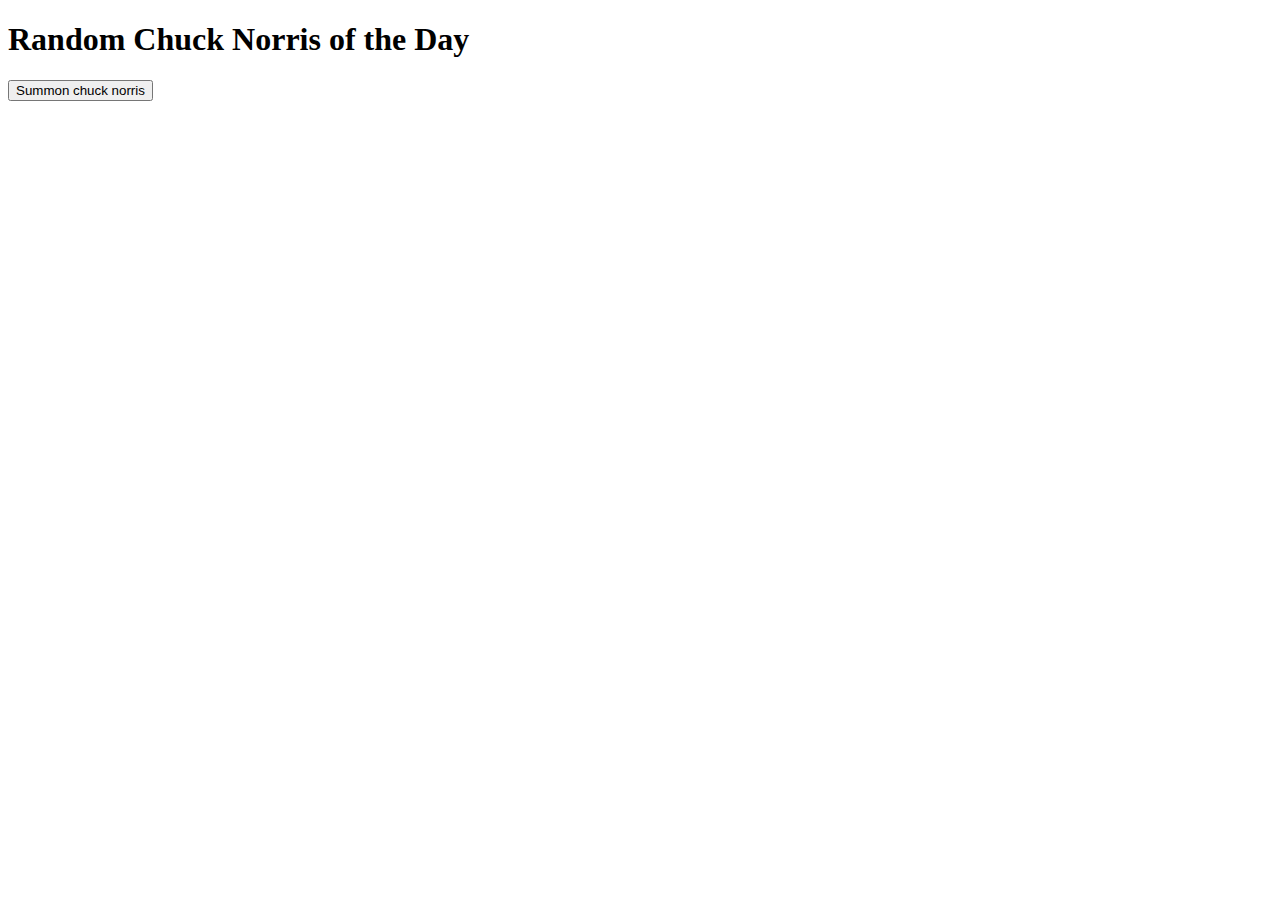
<file: 34-chuck-norris/index.html>
<!DOCTYPE html>
<html lang="en">
<head>
	<meta charset="UTF-8">
	<meta http-equiv="X-UA-Compatible" content="IE=edge">
	<meta name="viewport" content="width=device-width, initial-scale=1.0">
	<title>34-chuck-norris</title>

	<!-- Bootstrap 5.2 -->
	<link href="https://cdn.jsdelivr.net/npm/bootstrap@5.2.2/dist/css/bootstrap.min.css" rel="stylesheet" integrity="sha384-Zenh87qX5JnK2Jl0vWa8Ck2rdkQ2Bzep5IDxbcnCeuOxjzrPF/et3URy9Bv1WTRi" crossorigin="anonymous">

	<!-- Styles -->
	<link rel="stylesheet" href="style.css">
</head>

<body class="bg-dark text-white">
	<div id="app" class="container my-3 text-center">
		<h1 class="mb-5">Random Chuck Norris of the Day</h1>

		<button id="getJokeBtn">Summon chuck norris</button>

		<div class="mx-auto w-75">
			<p id="joke"></p>
			<p id="joke2"></p>
			<p id="joke3"></p>
			<p id="joke4"></p>
			<p id="joke5"></p>
		</div>
	</div>

	<!-- Script -->
	<script src="script.js"></script>
</body>
</html>
</file>
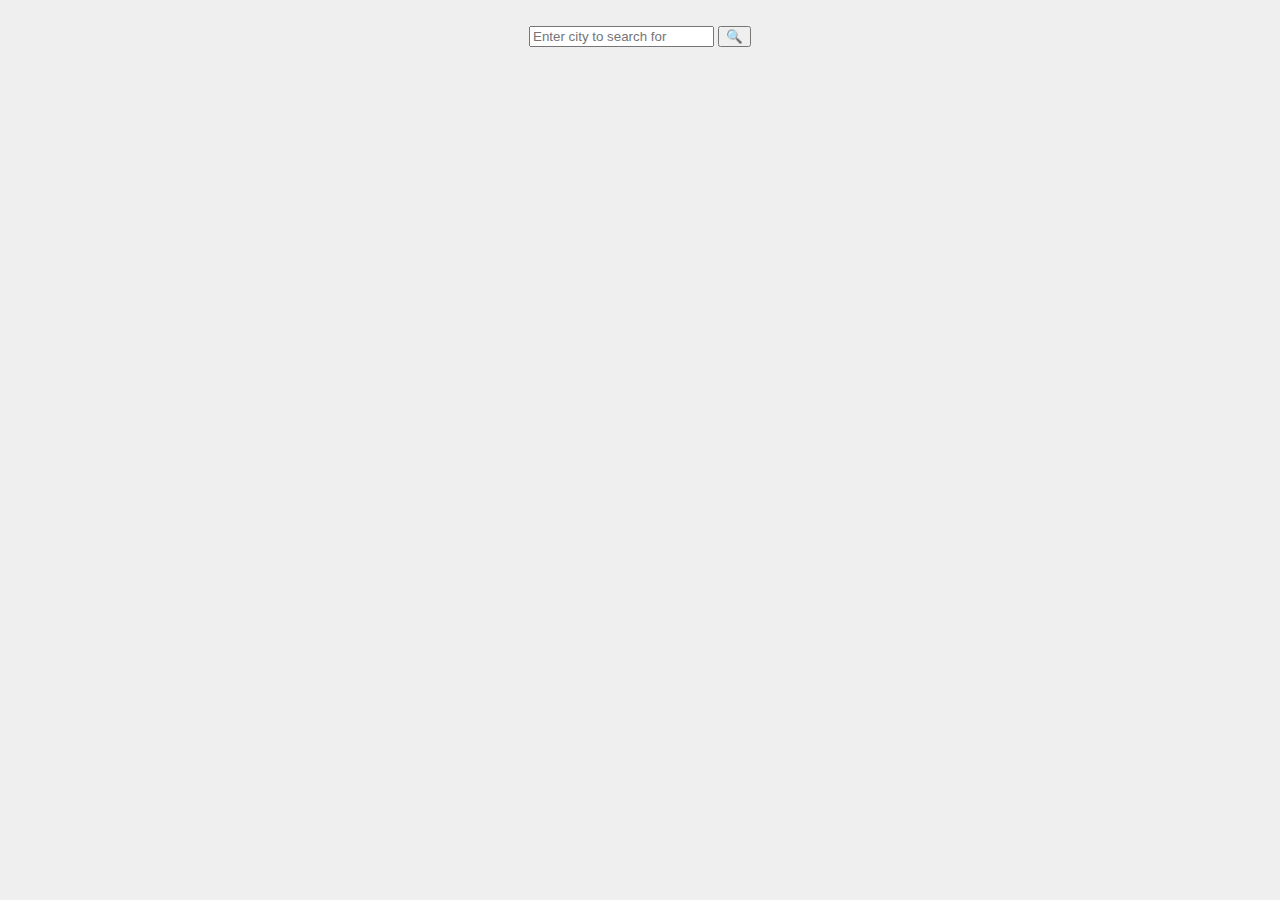
<file: 36-weather-app/index.html>
<!DOCTYPE html>
<html lang="en">
<head>
	<meta charset="UTF-8">
	<meta http-equiv="X-UA-Compatible" content="IE=edge">
	<meta name="viewport" content="width=device-width, initial-scale=1.0">
	<title>36-weather-app</title>

	<!-- Bootstrap 5.2 -->
	<link href="https://cdn.jsdelivr.net/npm/bootstrap@5.2.2/dist/css/bootstrap.min.css" rel="stylesheet" integrity="sha384-Zenh87qX5JnK2Jl0vWa8Ck2rdkQ2Bzep5IDxbcnCeuOxjzrPF/et3URy9Bv1WTRi" crossorigin="anonymous">

	<!-- Styles -->
	<link rel="stylesheet" href="assets/css/style.css">
</head>

<body class="bg-dark text-white">
	<div id="app" class="container">

		<div id="search-wrapper">
			<form id="search-form">
				<div class="input-group">
					<input type="text" id="query" class="form-control" placeholder="Enter city to search for" aria-label="City" aria-details="Search for city to show current weather for.">
					<button type="submit" class="btn btn-success">🔍</button>
				</div>
			</form>
		</div>

		<div id="spinner" class="hide" role="status">
			<img src="assets/images/loading.gif" class="img-fluid">
		</div>

		<div id="forecast" class="text-black"></div>

	</div>

	<!-- Script -->
	<script src="assets/js/owmapi.js"></script>
	<script src="assets/js/app.js"></script>
</body>
</html>
</file>
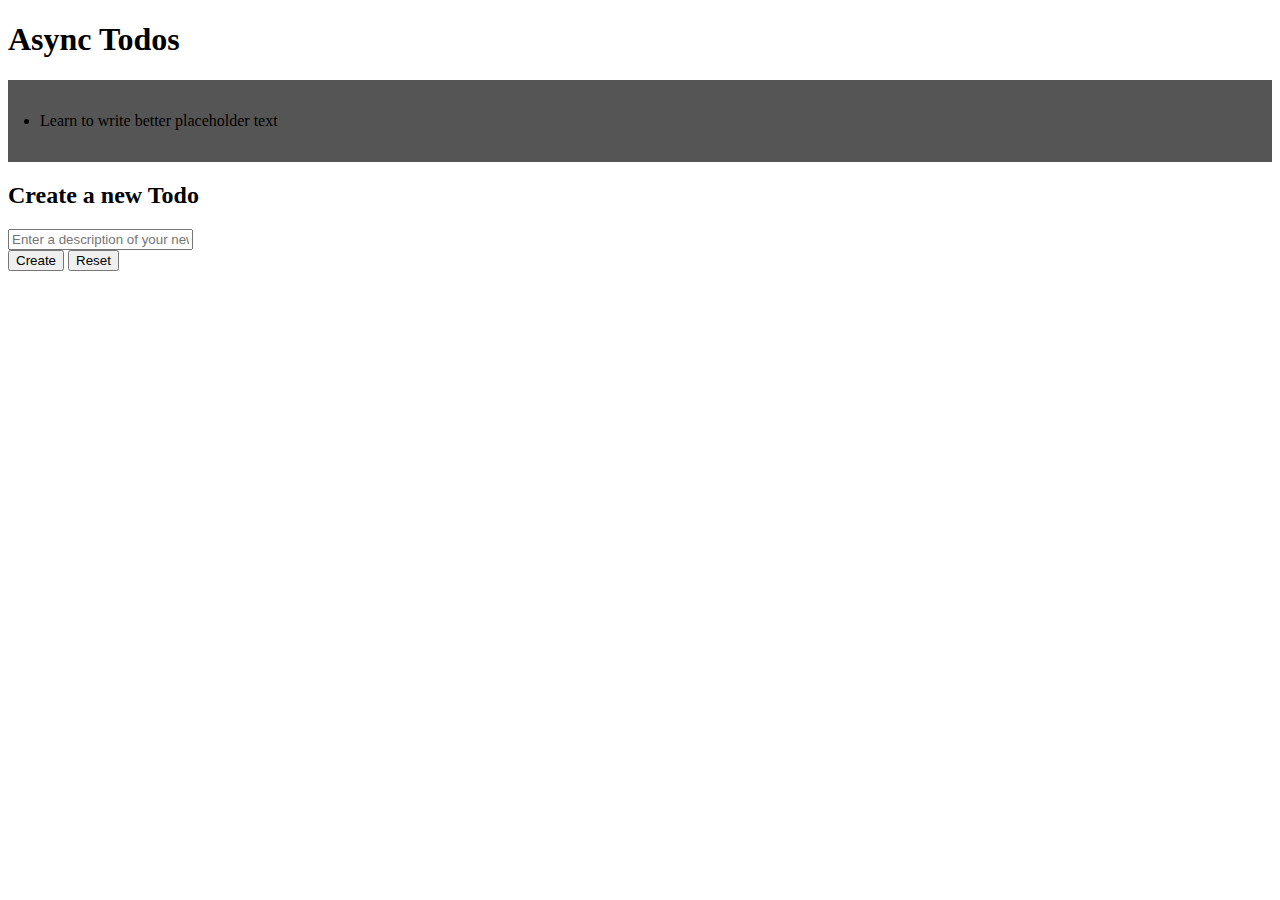
<file: 37-async-todos/frontend/index.html>
<!DOCTYPE html>
<html lang="en">
<head>
	<meta charset="UTF-8">
	<meta http-equiv="X-UA-Compatible" content="IE=edge">
	<meta name="viewport" content="width=device-width, initial-scale=1.0">
	<title>37-async-todos</title>

	<!-- Bootstrap 5.2 -->
	<link href="https://cdn.jsdelivr.net/npm/bootstrap@5.2.2/dist/css/bootstrap.min.css" rel="stylesheet" integrity="sha384-Zenh87qX5JnK2Jl0vWa8Ck2rdkQ2Bzep5IDxbcnCeuOxjzrPF/et3URy9Bv1WTRi" crossorigin="anonymous">

	<!-- Styles -->
	<link rel="stylesheet" href="style.css">
</head>

<body class="bg-dark text-white">
	<div id="app" class="container my-3">
		<h1>Async Todos</h1>

		<ul id="todos" class="todos list-group mb-5">
			<li class="list-group-item">
				Learn to write better placeholder text
			</li>
		</ul>

		<h2 class="mb-3">Create a new Todo</h2>
		<form id="new-todo-form">
			<div class="form-group mb-2">
				<input type="text" id="newTodo" name="title" class="form-control" placeholder="Enter a description of your new todo...">
			</div>

			<button type="submit" class="btn btn-success">Create</button>
			<button type="reset" class="btn btn-warning">Reset</button>
		</form>

	</div>

	<!-- Script -->
	<script src="script.js"></script>
</body>
</html>
</file>
<file: 34-chuck-norris/style.css>
#joke, #joke2, #joke3, #joke4, #joke5 {
	font-style: italic;
	font-size: 1.5rem;
	margin-top: 1em;
	margin-bottom: 1em;
	text-align: center;
}
</file>
<file: 36-weather-app/assets/css/style.css>
/**
 * Generic styles
 */

body {
	background-color: #efefef;
	color: #333;
	line-height: 1.5;
}

h1, h2, h3, h4, h5, h6 {
	margin-top: 0.5em;
	margin-bottom: 0.75em;
}

#app {
	margin-top: 1.5rem;
	margin-bottom: 1.5rem;
	display: flex;
	flex-direction: column;
	align-items: center;
}

.hide {
	display: none;
}

/**
 * Search
 */

#search-wrapper {
	display: flex;
	justify-content: center;
	margin-bottom: 2rem;
}

/**
 * Forecast
 */

#forecast {
	text-align: center;
	max-width: 90vw;
	width: 50vmax;
}

#forecast #location {
	font-size: 1.2em;
	text-transform: uppercase;
}

#forecast #country {
	background-color: #ddd;
	padding: 0.25rem 0.5rem;
}

#forecast .temp {
	font-size: 2em;
}

#forecast .wind {
	font-size: 1.5em;
}

#forecast ul.conditions {
	display: flex;
	list-style: none;
	justify-content: center;
	margin-bottom: 1.5rem;
	padding: 0;
}
#forecast ul.conditions li {
	flex: 0;
}
</file>
<file: 37-async-todos/frontend/style.css>
.completed {
	font-style: italic;
	text-decoration: line-through;
	color: #888;
}

#todos {
	background-color: #555;
	padding: 2rem;
}
</file>
